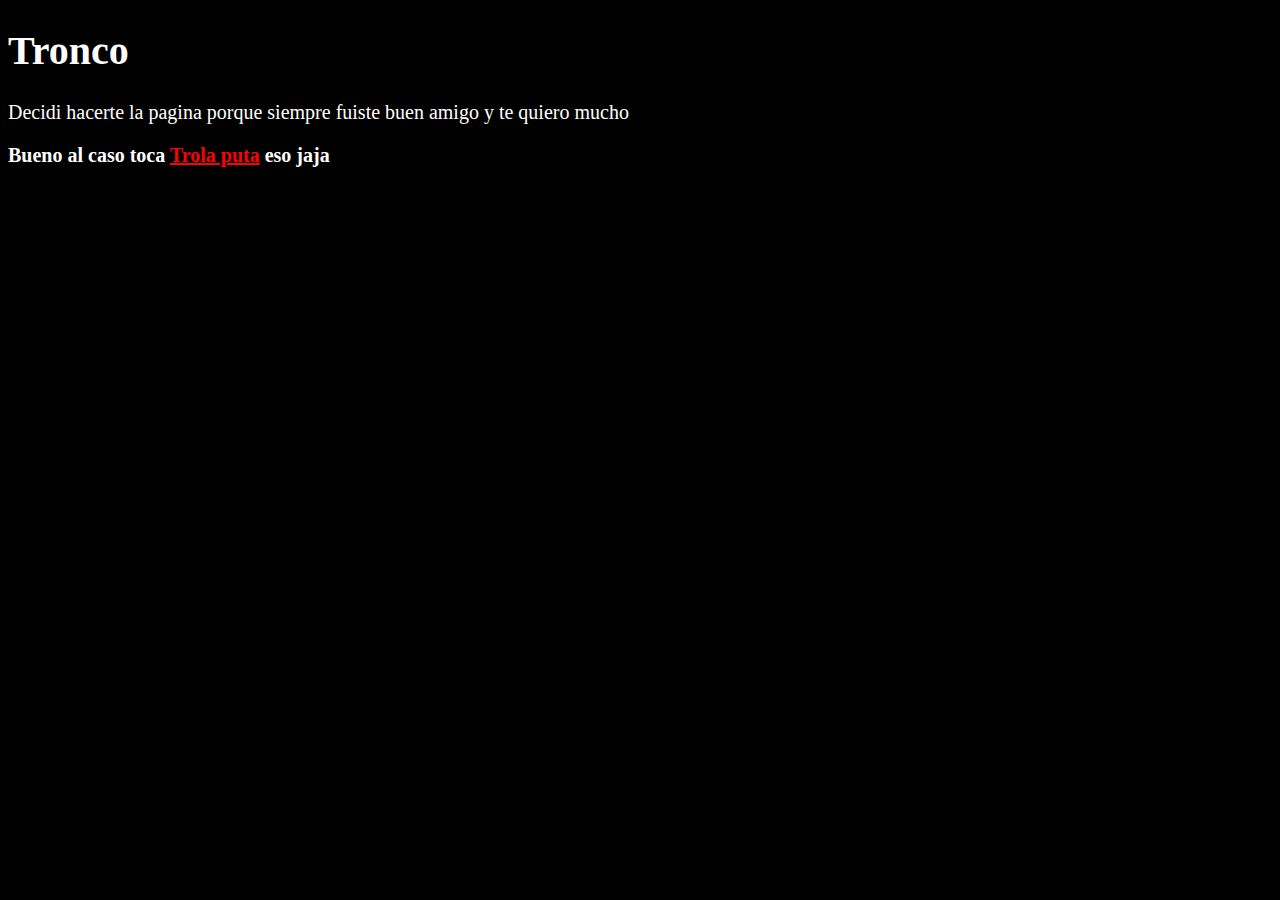
<file: index.html>
<!DOCTYPE html>
<html lang="en">
<head>
    <meta charset="UTF-8">
    <meta name="viewport" content="width=device-width, initial-scale=1.0">
    <title>Trolo deah</title>
    <link rel="stylesheet" href="Estilos/Style.css">
</head>
<body>
    <h1>Tronco</h1>

    <p>Decidi hacerte la pagina porque siempre fuiste buen amigo y te quiero mucho</p>

    <b>Bueno al caso toca <a href="Tronco.html">Trola puta</a> eso jaja</b> 

    
</body>
</html>
</file>
<file: Estilos/Style.css>
*{
    font-size: 20px;
    background: black;
    color: white;
}

h1{
    font-size: 40px;
}

a{
    color: red;
}
</file>
